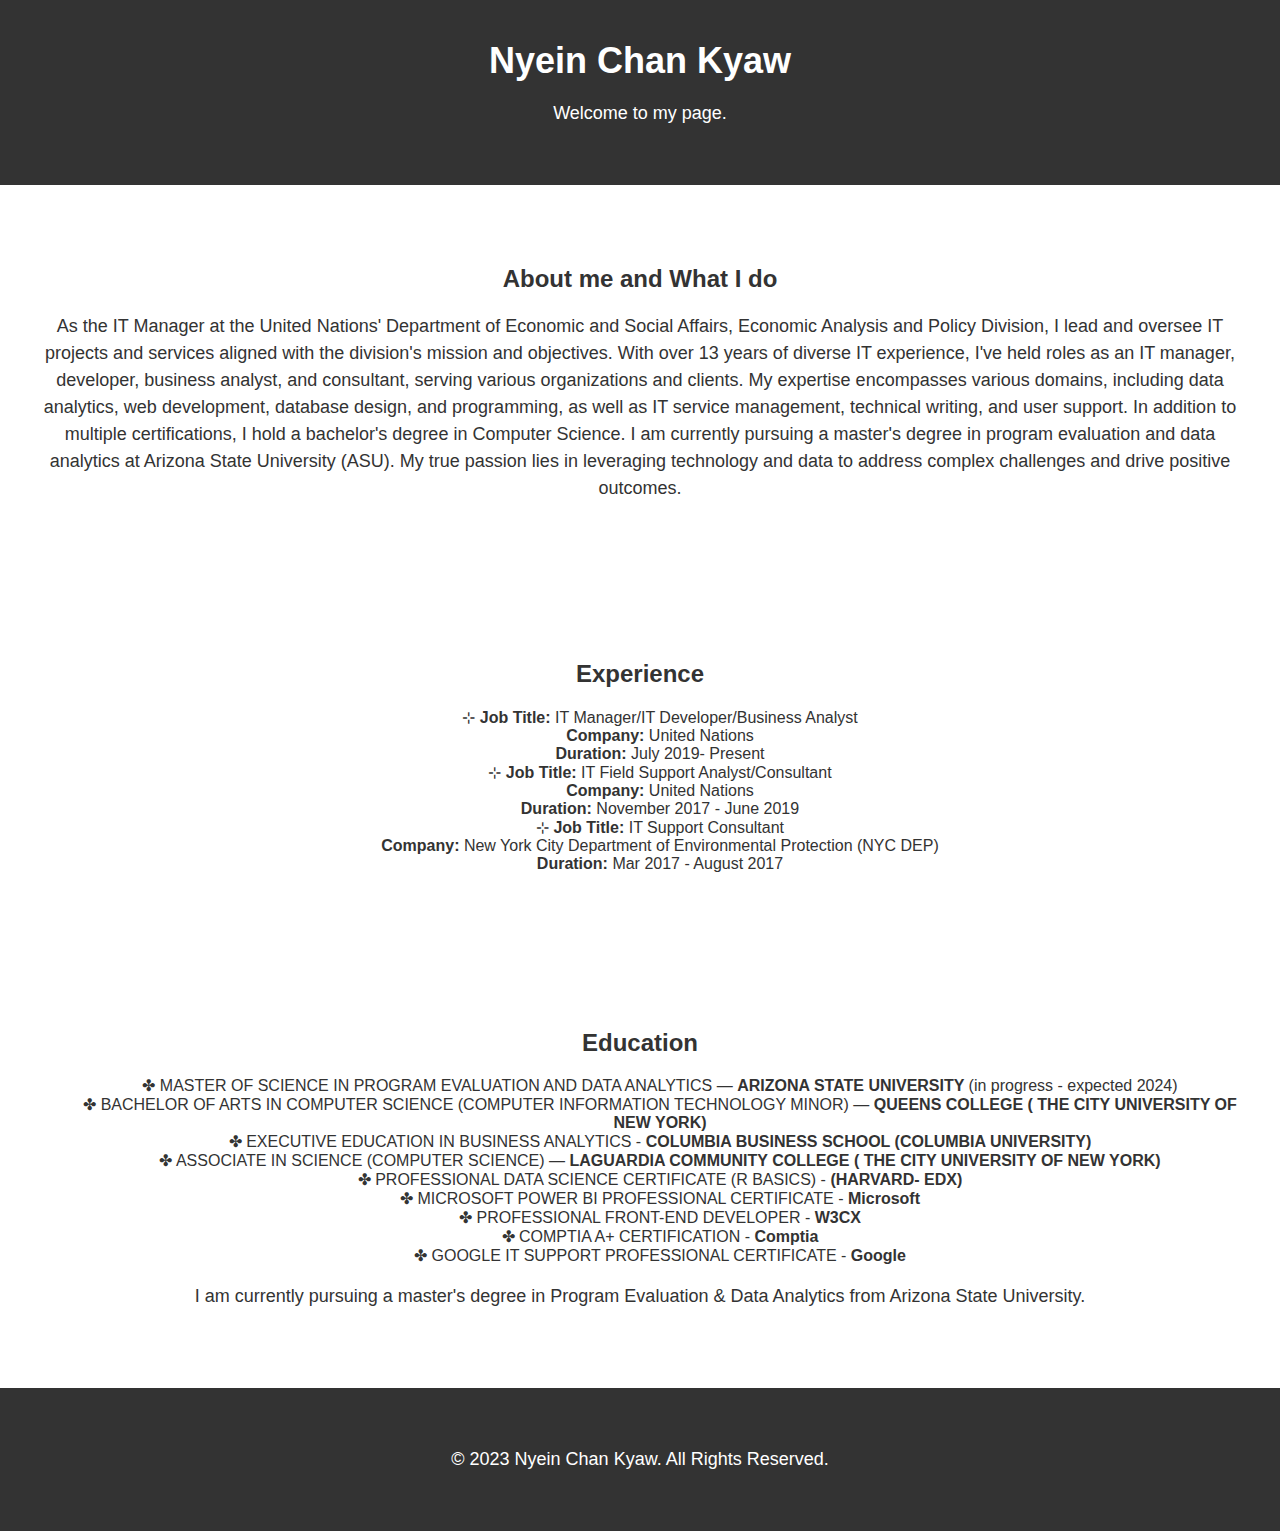
<file: index.html>
<!DOCTYPE html>
<html lang="en">
<head>
    <meta charset="UTF-8">
    <meta name="viewport" content="width=device-width, initial-scale=1.0">
    <title>Nyein Chan Kyaw</title>
    <link rel="stylesheet" type="text/css" href="assets/css/styles.css">
    
</head>
<body>
    <header>
        <div class="container">
            <h1>Nyein Chan Kyaw</h1>
            <p>Welcome to my page.</p>
        </div>
    </header>
    <section>
        <div class="container">
            <h2 class="section-heading">About me and What I do</h2>
            <p class="section-content">As the IT Manager at the United Nations' Department of Economic and Social Affairs, Economic Analysis and Policy Division, I lead and oversee IT projects and services aligned with the division's mission and objectives. With over 13 years of diverse IT experience, I've held roles as an IT manager, developer, business analyst, and consultant, serving various organizations and clients.

My expertise encompasses various domains, including data analytics, web development, database design, and programming, as well as IT service management, technical writing, and user support. In addition to multiple certifications, I hold a bachelor's degree in Computer Science. I am currently pursuing a master's degree in program evaluation and data analytics at Arizona State University (ASU). My true passion lies in leveraging technology and data to address complex challenges and drive positive outcomes.</p>
        </div>
    </section>

    <section>
        <div class="container">
            <h2 class="section-heading">Experience</h2>
             <ul>
                
                   ⊹ <strong>Job Title:</strong> IT Manager/IT Developer/Business Analyst
                    <br>
                    <strong>Company:</strong> United Nations
                    <br>
                    <strong>Duration:</strong> July 2019- Present
                    <br>
                   
                
                
                  ⊹  <strong>Job Title:</strong> IT Field Support Analyst/Consultant
                    <br>
                    <strong>Company:</strong> United Nations
                    <br>
                    <strong>Duration:</strong> November 2017 - June 2019
                    <br>
                    
                
                 
                  ⊹  <strong>Job Title:</strong> IT Support Consultant
                    <br>
                    <strong>Company:</strong> New York City Department of Environmental Protection (NYC DEP)
                    <br>
                    <strong>Duration:</strong> Mar 2017 - August 2017
                    <br>
                    
                   
                
            </ul>
        </div>
    </section>

    <section>
        <div class="container">
            <h2 class="section-heading">Education</h2>
             <ul>
               
              ✤ MASTER OF SCIENCE IN PROGRAM EVALUATION AND DATA ANALYTICS — <strong> ARIZONA STATE UNIVERSITY </strong> (in progress - expected 2024) 
               <br>
              ✤ BACHELOR OF ARTS IN COMPUTER SCIENCE (COMPUTER INFORMATION TECHNOLOGY MINOR) — <strong> QUEENS COLLEGE ( THE CITY UNIVERSITY OF NEW YORK) </strong> 
               <br>
              ✤ EXECUTIVE EDUCATION IN BUSINESS ANALYTICS - <strong>COLUMBIA BUSINESS SCHOOL (COLUMBIA UNIVERSITY)</strong> 
               <br>
              ✤ ASSOCIATE IN SCIENCE (COMPUTER SCIENCE) — <strong>LAGUARDIA COMMUNITY COLLEGE ( THE CITY UNIVERSITY OF NEW YORK) </strong>  
               <br>
              ✤ PROFESSIONAL DATA SCIENCE CERTIFICATE (R BASICS) - <strong> (HARVARD- EDX) </strong>  
               <br>               
              ✤ MICROSOFT POWER BI PROFESSIONAL CERTIFICATE - <strong> Microsoft </strong>
               <br> 
              ✤ PROFESSIONAL FRONT-END DEVELOPER - <Strong>W3CX </Strong> 
               <br>
              ✤ COMPTIA A+ CERTIFICATION - <strong>Comptia </strong>
               <br>
              ✤ GOOGLE IT SUPPORT PROFESSIONAL CERTIFICATE - <strong>Google</strong>
               <br>    
             </ul>
            <p class="section-content">I am currently pursuing a master's degree in Program Evaluation & Data Analytics from Arizona State University.</p>
           
        </div>
    </section>

    <footer>
        <div class="container">
            <p>&copy; 2023 Nyein Chan Kyaw. All Rights Reserved.</p>
        </div>
    </footer>
</body>
</html>
</file>
<file: assets/css/styles.css>
body {
    font-family: Arial, sans-serif;
    background-image: url("https://raw.githubusercontent.com/NyeinChan85/ProfilePage_NyeinChanKyaw/gh-pages/assets/images/bg_white.jpg"); 
    background-size: cover;
    background-position: center;
    background-attachment: fixed;
    margin: 0; 
    padding: 0; 
    color: #333;
}

header {
    background-color: #333;
    color: #fff;
    padding: 20px 0;
    text-align: center;
}

h1 {
    font-size: 36px;
    margin: 0;
}

p {
    font-size: 18px;
    line-height: 1.5;
}

.container {
    max-width: 1200px;
    margin: 0 auto;
    padding: 20px;
}

section {
    padding: 40px 0;
    text-align: center;
}

.section-heading {
    font-size: 24px;
    color: #333;
}

.section-content {
    font-size: 18px;
    line-height: 1.5;
}

.cta-button {
    display: inline-block;
    padding: 10px 20px;
    margin-top: 20px;
    background-color: #333;
    color: #fff;
    text-decoration: none;
    border-radius: 5px;
    font-weight: bold;
    transition: background-color 0.3s;
}

.cta-button:hover {
    background-color: #555;
}

footer {
    background-color: #333;
    color: #fff;
    text-align: center;
    padding: 20px 0;
}
.image-container {
    display: flex;
    justify-content: center;
    align-items: center;
    height: 300px; /* Adjust the height as needed */
}
</file>
